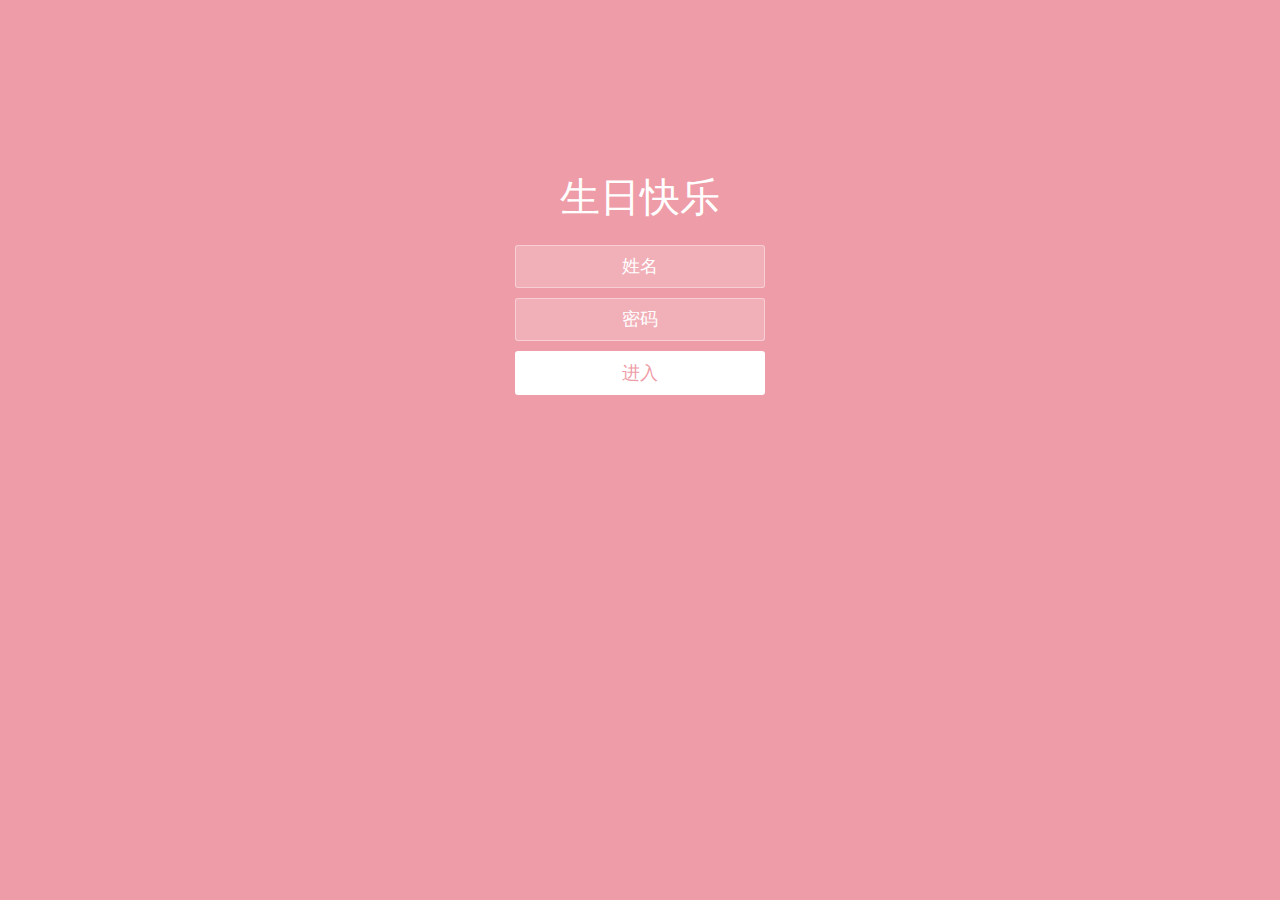
<file: html/login.html>
<!doctype html>
<html lang="zh">
<head>
<meta charset="UTF-8">
<meta http-equiv="X-UA-Compatible" content="IE=edge,chrome=1">
<meta name="viewport" content="width=device-width, initial-scale=1.0">
<title>Happy Birthday</title>
<link rel="stylesheet" type="text/css" href="../css/login.css" type="text/css" />
<link rel="stylesheet" href="../css/bubbles.css" type="text/css" />
</head>
<body>
<div class="htmleaf-container">
	<div class="wrapper">
		<div class="container">
			<h1>生日快乐</h1>
			<form class="form">
				<input id="userName" name="userName" type="text" placeholder="姓名">
				<input id="pwd" name="pwd" type="password" placeholder="密码">
				<button type="submit" id="login-button">进入</button>
			</form>
		</div>
		<ul class="bg-bubbles">
			<li></li>
			<li></li>
			<li></li>
			<li></li>
			<li></li>
			<li></li>
			<li></li>
			<li></li>
			<li></li>
			<li></li>
		</ul>
	</div>
</div>

<script src="../js/jquery-2.1.1.min.js" type="text/javascript"></script>
<script src="../js/login.js" type="text/javascript"></script>
</body>
</html>
</file>
<file: css/login.css>
* {
  box-sizing: border-box;
  margin: 0;
  padding: 0;
  font-weight: 300;
}
body {
  font-family:"Microsoft YaHei";
  color: white;
  font-weight: 300;
}
body ::-webkit-input-placeholder {
  /* WebKit browsers */
  font-family:"Microsoft YaHei";
  color: white;
  font-weight: 300;
}
body :-moz-placeholder {
  /* Mozilla Firefox 4 to 18 */
  font-family:"Microsoft YaHei";
  color: white;
  opacity: 1;
  font-weight: 300;
}
body ::-moz-placeholder {
  /* Mozilla Firefox 19+ */
  font-family:"Microsoft YaHei";
  color: white;
  opacity: 1;
  font-weight: 300;
}
body :-ms-input-placeholder {
  /* Internet Explorer 10+ */
  font-family:"Microsoft YaHei";
  color: white;
  font-weight: 300;
}
.wrapper {
  background: #ee9ca7;
  background: -webkit-linear-gradient(top left, #ee9ca7 0%, #ee9ca7 100%);
  background: linear-gradient(to bottom right, #ee9ca7 0%, #ee9ca7 100%);
  background-color:rgba(255,255,255,0.9);
  position: absolute;
  top:0;
  left: 0;
  width: 100%;
  height: 100%;
  overflow: hidden;

}

.wrapper.form-success .container h1 {
  -webkit-transform: translateY(85px);
      -ms-transform: translateY(85px);
          transform: translateY(85px);
}
.container {
  max-width: 600px;
  margin: 0 auto;
  margin-top: 7%;
  padding: 80px 0;
  height: 400px;
  text-align: center;
}
.container h1 {
  font-size: 40px;
  -webkit-transition-duration: 1s;
          transition-duration: 1s;
  -webkit-transition-timing-function: ease-in-put;
          transition-timing-function: ease-in-put;
  font-weight: 200;
}
form {
  padding: 20px 0;
  position: relative;
  z-index: 2;
}
form input {
  -webkit-appearance: none;
     -moz-appearance: none;
          appearance: none;
  outline: 0;
  border: 1px solid rgba(255, 255, 255, 0.4);
  background-color: rgba(255, 255, 255, 0.2);
  width: 250px;
  border-radius: 3px;
  padding: 10px 15px;
  margin: 0 auto 10px auto;
  display: block;
  text-align: center;
  font-family: "Microsoft YaHei";
  font-size: 18px;
  color: white;
  -webkit-transition-duration: 0.25s;
          transition-duration: 0.25s;
  font-weight: 300;
}
form input:hover {
  background-color: rgba(255, 255, 255, 0.4);
}
form input:focus {
  background-color: white;
  width: 300px;
  color: #ee9ca7;
}
form button {
  -webkit-appearance: none;
     -moz-appearance: none;
          appearance: none;
  outline: 0;
  background-color: white;
  font-family: "Microsoft YaHei";
  border: 0;
  padding: 10px 15px;
  color: #ee9ca7;
  border-radius: 3px;
  width: 250px;
  cursor: pointer;
  font-size: 18px;
  -webkit-transition-duration: 0.25s;
          transition-duration: 0.25s;
}
form button:hover {
  background-color: #f5f7f9;
}
</file>
<file: css/bubbles.css>
.bg-bubbles {
  position: absolute;
  top: 0;
  left: 0;
  width: 100%;
  height: 100%;
  z-index: 1;
}
.bg-bubbles li {
  position: absolute;
  list-style: none;
  display: block;
  width: 40px;
  height: 40px;
  background-color: rgba(255, 255, 255, 0.15);
  bottom: -160px;
  -webkit-animation: square 30s infinite;
  animation: square 30s infinite;
  -webkit-transition-timing-function: linear;
  transition-timing-function: linear;
}
.bg-bubbles li:nth-child(1) {
  left: 10%;
}
.bg-bubbles li:nth-child(2) {
  left: 20%;
  width: 80px;
  height: 80px;
  -webkit-animation-delay: 2s;
          animation-delay: 2s;
  -webkit-animation-duration: 17s;
          animation-duration: 17s;
}
.bg-bubbles li:nth-child(3) {
  left: 25%;
  -webkit-animation-delay: 4s;
          animation-delay: 4s;
}
.bg-bubbles li:nth-child(4) {
  left: 40%;
  width: 60px;
  height: 60px;
  -webkit-animation-duration: 22s;
          animation-duration: 22s;
  background-color: rgba(255, 255, 255, 0.25);
}
.bg-bubbles li:nth-child(5) {
  left: 70%;
}
.bg-bubbles li:nth-child(6) {
  left: 80%;
  width: 120px;
  height: 120px;
  -webkit-animation-delay: 3s;
          animation-delay: 3s;
  background-color: rgba(255, 255, 255, 0.2);
}
.bg-bubbles li:nth-child(7) {
  left: 32%;
  width: 160px;
  height: 160px;
  -webkit-animation-delay: 7s;
          animation-delay: 7s;
}
.bg-bubbles li:nth-child(8) {
  left: 55%;
  width: 20px;
  height: 20px;
  -webkit-animation-delay: 15s;
          animation-delay: 15s;
  -webkit-animation-duration: 40s;
          animation-duration: 40s;
}
.bg-bubbles li:nth-child(9) {
  left: 25%;
  width: 10px;
  height: 10px;
  -webkit-animation-delay: 2s;
          animation-delay: 2s;
  -webkit-animation-duration: 40s;
          animation-duration: 40s;
  background-color: rgba(255, 255, 255, 0.3);
}
.bg-bubbles li:nth-child(10) {
  left: 90%;
  width: 160px;
  height: 160px;
  -webkit-animation-delay: 11s;
          animation-delay: 11s;
}
@-webkit-keyframes square {
  0% {
    -webkit-transform: translateY(0);
            transform: translateY(0);
  }
  100% {
    -webkit-transform: translateY(-900px) rotate(600deg);
            transform: translateY(-900px) rotate(600deg);
  }
}
@keyframes square {
  0% {
    -webkit-transform: translateY(0);
            transform: translateY(0);
  }
  100% {
    -webkit-transform: translateY(-900px) rotate(600deg);
            transform: translateY(-900px) rotate(600deg);
  }
}
</file>
